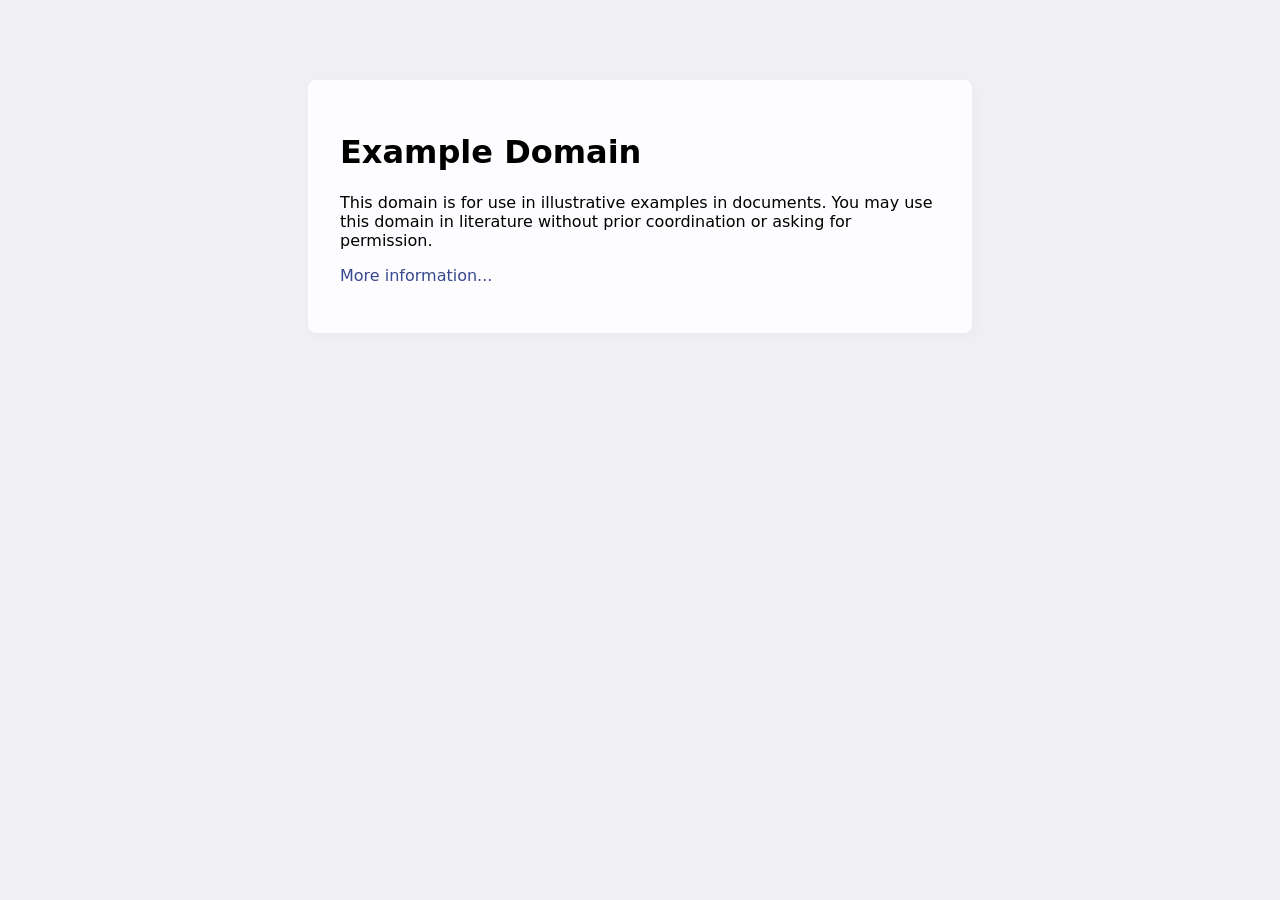
<file: example.html>
<!doctype html>
<html>
<head>
    <title>Example Domain</title>

    <meta charset="utf-8" />
    <meta http-equiv="Content-type" content="text/html; charset=utf-8" />
    <meta name="viewport" content="width=device-width, initial-scale=1" />
    <style type="text/css">
    body {
        background-color: #f0f0f2;
        margin: 0;
        padding: 0;
        font-family: -apple-system, system-ui, BlinkMacSystemFont, "Segoe UI", "Open Sans", "Helvetica Neue", Helvetica, Arial, sans-serif;
        
    }
    div {
        width: 600px;
        margin: 5em auto;
        padding: 2em;
        background-color: #fdfdff;
        border-radius: 0.5em;
        box-shadow: 2px 3px 7px 2px rgba(0,0,0,0.02);
    }
    a:link, a:visited {
        color: #38488f;
        text-decoration: none;
    }
    @media (max-width: 700px) {
        div {
            margin: 0 auto;
            width: auto;
        }
    }
    </style>    
</head>

<body>
<div>
    <h1>Example Domain</h1>
    <p>This domain is for use in illustrative examples in documents. You may use this
    domain in literature without prior coordination or asking for permission.</p>
    <p><a href="https://www.iana.org/domains/example">More information...</a></p>
</div>
</body>
</html>
</file>
